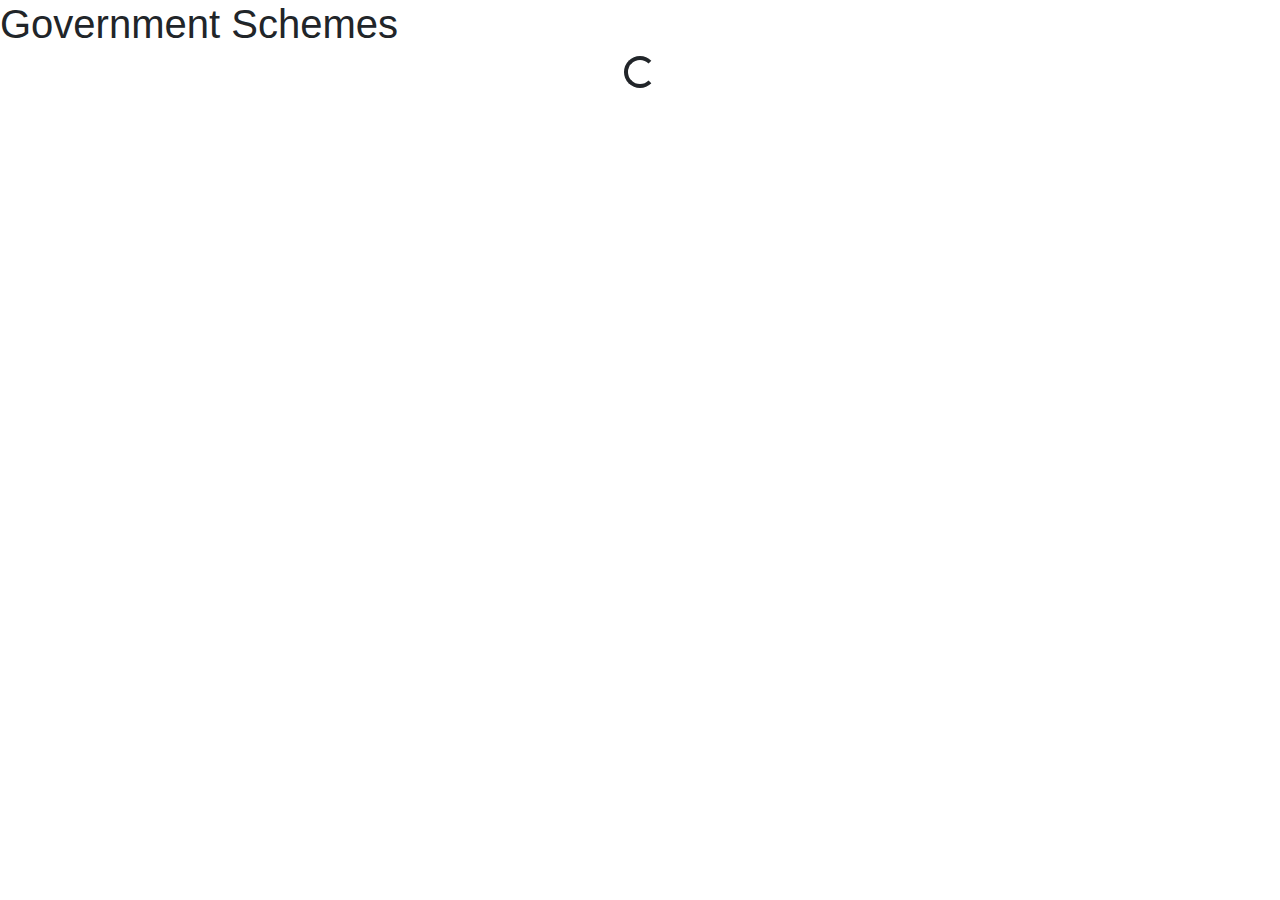
<file: Computer Network/Phase 2/Government schemes/index.html>
<!DOCTYPE html>
<html lang="en">
	<head>

		<!-- Important Links - Do not change -->
		<meta charset="UTF-8" />
		<meta name="viewport"	content="width=device-width, initial-scale=1.0" />
		<link rel="stylesheet" href="https://stackpath.bootstrapcdn.com/bootstrap/4.3.1/css/bootstrap.min.css">
		<script src="https://code.jquery.com/jquery-3.4.1.min.js"></script>
		<script src="https://cdnjs.cloudflare.com/ajax/libs/popper.js/1.14.7/umd/popper.min.js"></script>
		<script src="https://stackpath.bootstrapcdn.com/bootstrap/4.3.1/js/bootstrap.min.js"></script>
		<!--Important Links - Do not change -->

		<!-- Title -->
		<title>Document</title>

		<!-- CSS -->
		<style>
			.bcontent 
			{
            		margin-top: 10px;
       	 	}
		</style>
		<!-- CSS -->

	</head>


	<body>
		<!-- Header -->

		<h1>Government Schemes</h1>

		<!-- Here a loader is created which loads till response comes -->
		<div class="d-flex justify-content-center">
			<div class="spinner-border"
				role="status" id="loading">
				<span class="sr-only">Loading...</span>
			</div>
		</div>
		
		<div id="dis"></div>

		
		<!-- Javascript -->
		<script src="government.js"></script>
		<!-- Javascript -->

	</body>

</html>
</file>
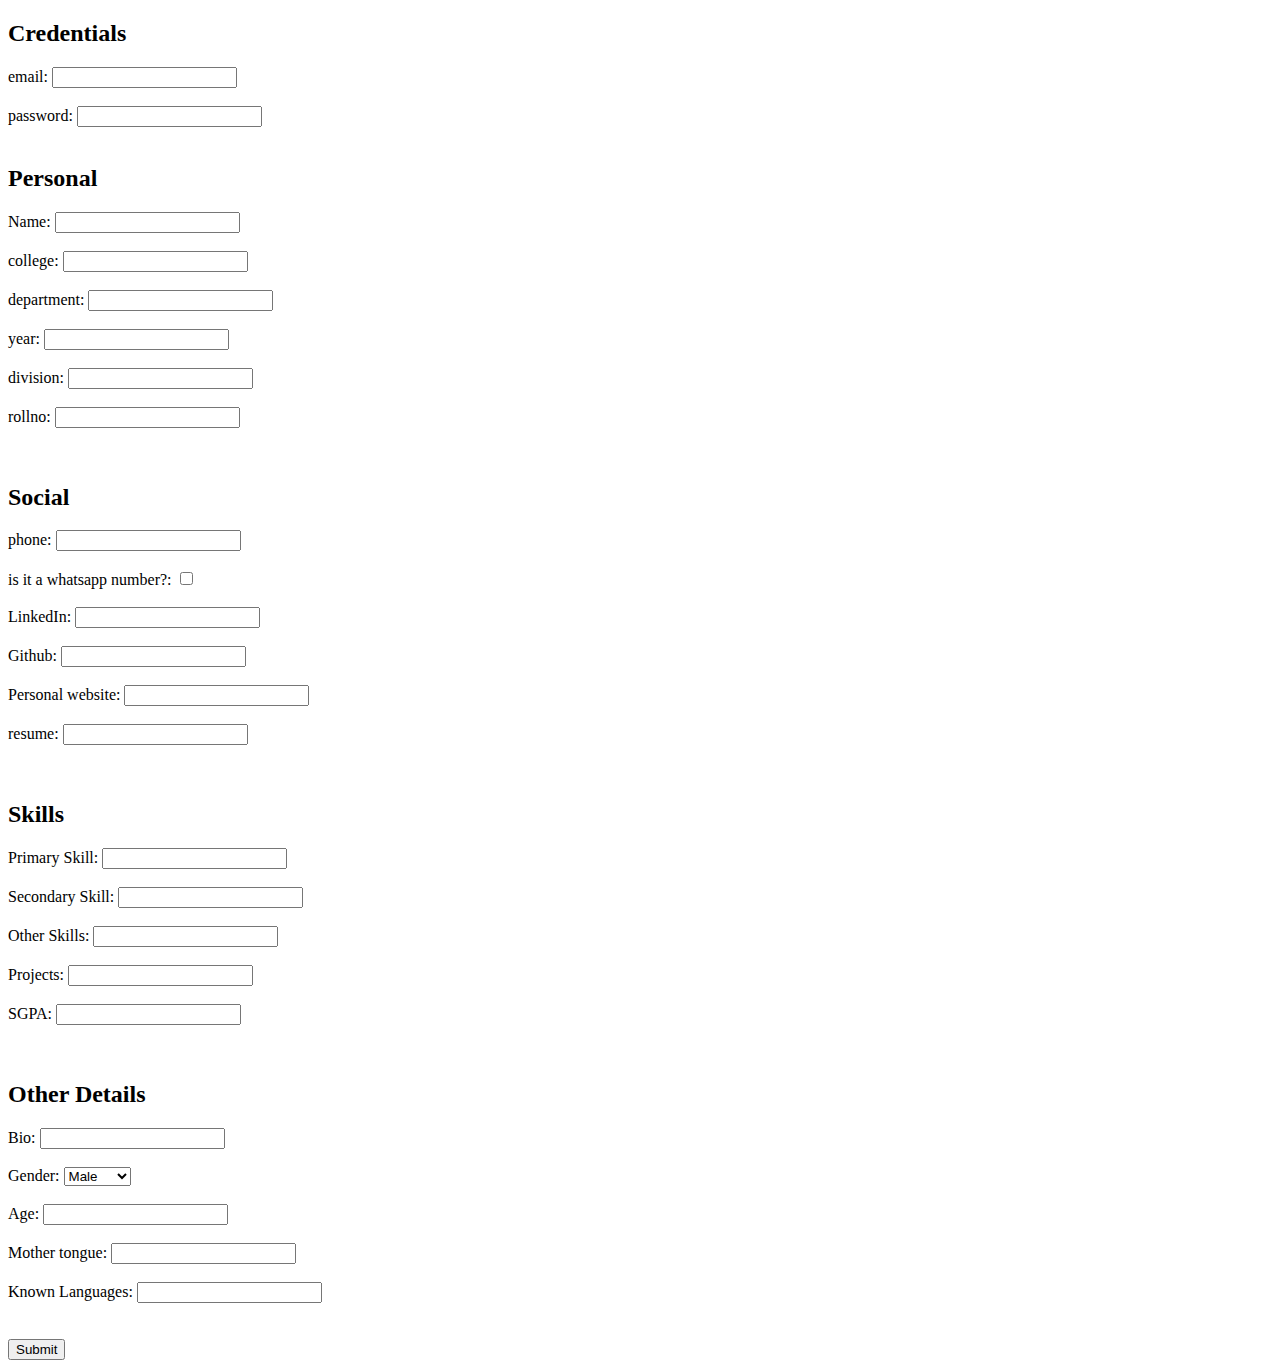
<file: SEPM Project/project/registrationform.html>
<!DOCTYPE html>
<html lang="en">

<head>
    <meta charset="utf-8">
    <meta content="width=device-width, initial-scale=1.0" name="viewport">

    <title>Registration Page</title>
    <meta content="" name="descriptison">
    <meta content="" name="keywords">

</head>

<body>
    <form>
        <div>
            <h2>Credentials</h2>
            <label>email:</label>
            <input type="email" id="email">
            <br><br>
            <label>password:</label>
            <input type="password" id="password">
            <br><br>
            <h2>Personal</h2>
            <label>Name:</label>
            <input type="text" id="name">
            <br><br>
            <label>college:</label>
            <input type="text" id="college">
            <br><br>
            <label>department:</label>
            <input type="text" id="department">
            <br><br>
            <label>year:</label>
            <input type="text" id="year">
            <br><br>
            <label>division:</label>
            <input type="text" id="division">
            <br><br>
            <label>rollno:</label>
            <input type="text" id="rollno">
        </div><br><br>
        <div>
            <h2>Social</h2>
            <label>phone:</label>
            <input type="tel" id="phone">
            <br><br>
            <label>is it a whatsapp number?:</label>
            <input type="checkbox" id="isWhatsapp">
            <br><br>
            <label>LinkedIn:</label>
            <input type="url" id="linkedin">
            <br><br>
            <label>Github:</label>
            <input type="url" id="github">
            <br><br>
            <label>Personal website:</label>
            <input type="url" id="personalWebsite">
            <br><br>
            <label>resume:</label>
            <input type="url" id="resume">
        </div><br><br>
        <div>
            <h2>Skills</h2>
            <label>Primary Skill:</label>
            <input type="text" id="primarySkill">
            <br><br>
            <label>Secondary Skill:</label>
            <input type="text" id="secondarySkill">
            <br><br>
            <label>Other Skills:</label>
            <input type="text" id="otherskills">
            <br><br>
            <label>Projects:</label>
            <input type="url" id="project">
            <br><br>
            <label>SGPA:</label>
            <input type="number" id="sgpa">
        </div><br><br>
        <div>
            <h2>Other Details</h2>
            <label>Bio:</label>
            <input type="text" id="introduction">
            <br><br>
            <label>Gender:</label>
            <select name="gender" id="gender">
                <option value="Male">Male</option>
                <option value="Female">Female</option>
                <option value="Other">Other</option>
            </select>
            <br><br>
            <label>Age:</label>
            <input type="number" id="age">
            <br><br>
            <label>Mother tongue:</label>
            <input type="text" id="motherTongue">
            <br><br>
            <label>Known Languages:</label>
            <input type="text" id="knownLanguage">
        </div><br><br>
    </form>
    <button onclick="register()">Submit</button>
</body>
<script src="./js/registrationform.js"></script>

</html>
</file>
